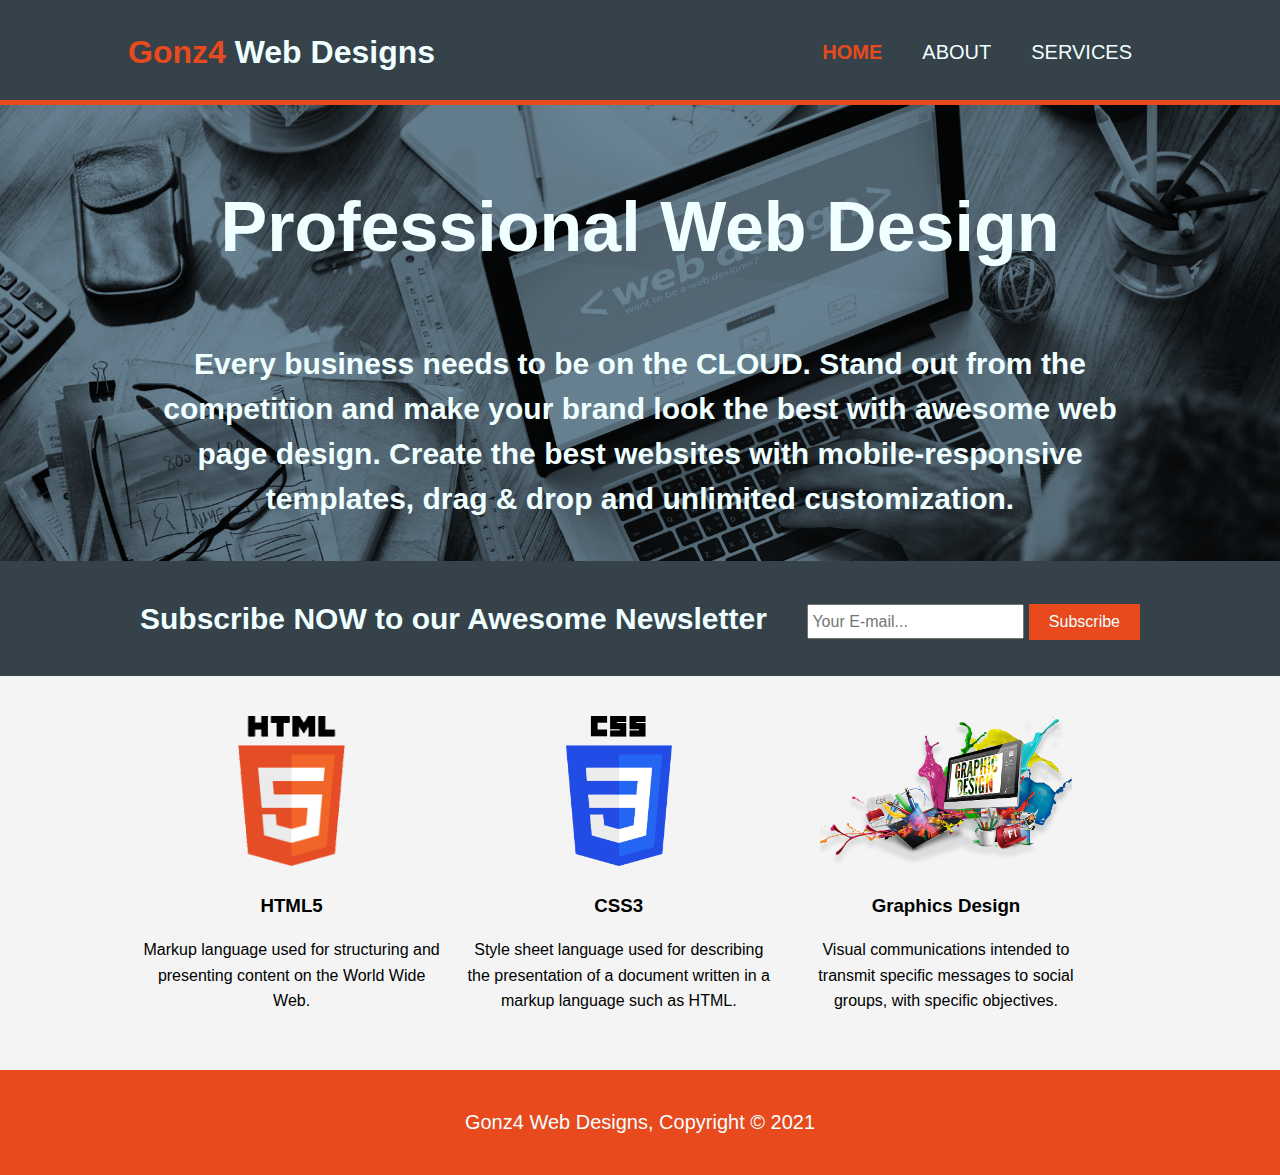
<file: index.html>
<!DOCTYPE html>
<html lang="en">

<head>
    <meta charset="UTF-8">
    <meta name="viewport" content="width=device-width">
    <meta name="description" content="Professional web design">
    <meta name="keywords" content="web design, Gonz4, professional web design">
    <meta name="author" content="Gonzalo Fuente">
    <title>Gonz4 Web Designs | Welcome</title>
    <link rel="stylesheet" href="./css/style.css">
</head>

<body>
    <header>
        <div class="container">
            <div id="branding">
                <h1><span class="highlight">Gonz4</span> Web Designs</h1>
            </div>
            <nav>
                <ul>
                    <li class="current"><a href="index.html">Home</a></li>
                    <li><a href="about.html">About</a></li>
                    <li><a href="services.html">Services</a></li>
                </ul>
            </nav>
        </div>
    </header>

    <section id="showcase">
        <div class="container">
            <h1>Professional Web Design</h1>
            <p>
                Every business needs to be on the CLOUD. Stand out from the competition and make your brand look the
                best with awesome web page design.
                Create the best websites with mobile-responsive templates, drag & drop and unlimited customization.
            </p>
        </div>
    </section>

    <section id="newsletter">
        <div class="container">
            <h1>Subscribe NOW to our Awesome Newsletter</h1>
            <form>
                <input type="email" placeholder="Your E-mail...">
                <button type="submit" class="button_1">Subscribe</button>
            </form>
        </div>
    </section>

    <section id="boxes">
        <div class="container">
            <div class="box">
                <img src="./images/html.png" alt="HTML5 logo">
                <h3>HTML5</h3>
                <p>
                    Markup language used for structuring and presenting content on the World Wide Web.
                </p>
            </div>
            <div class="box">
                <img src="./images/css.png" alt="CSS3 logo">
                <h3>CSS3</h3>
                <p>
                    Style sheet language used for describing the presentation of a document written in a markup language
                    such as HTML.
                </p>
            </div>
            <div class="box">
                <img src="./images/graph.png" alt="Graphics Design logo">
                <h3>Graphics Design</h3>
                <p>
                    Visual communications intended to transmit specific messages to social groups, with specific
                    objectives.
                </p>
            </div>
        </div>
    </section>

    <footer>
        <p>Gonz4 Web Designs, Copyright &copy; 2021</p>
    </footer>
</body>

</html>
</file>
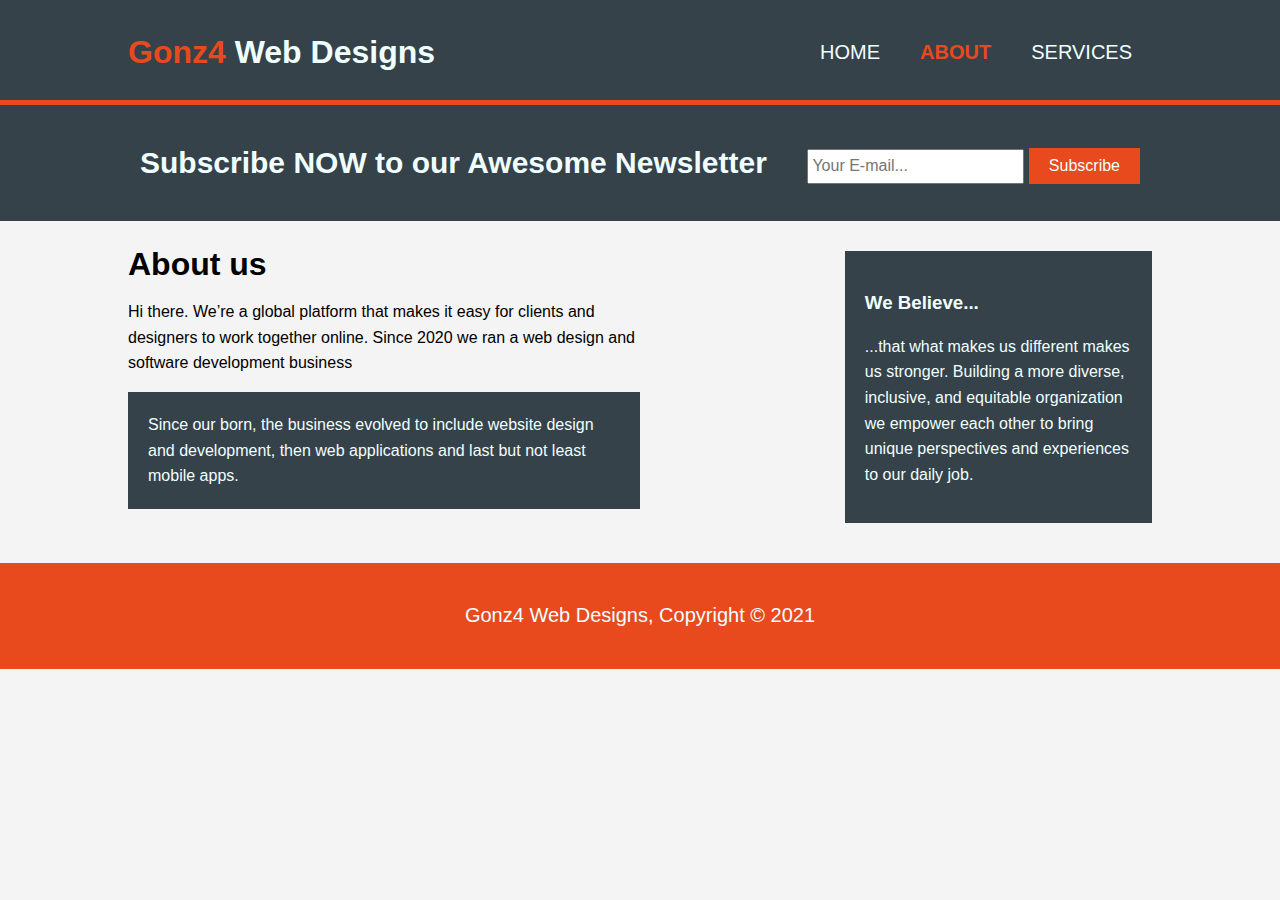
<file: about.html>
<!DOCTYPE html>
<html lang="en">

<head>
    <meta charset="UTF-8">
    <meta name="viewport" content="width=device-width">
    <meta name="description" content="Professional web design">
    <meta name="keywords" content="web design, Gonz4, professional web design">
    <meta name="author" content="Gonzalo Fuente">
    <title>Gonz4 Web Designs | About</title>
    <link rel="stylesheet" href="./css/style.css">
</head>

<body>
    <header>
        <div class="container">
            <div id="branding">
                <h1><span class="highlight">Gonz4</span> Web Designs</h1>
            </div>
            <nav>
                <ul>
                    <li><a href="index.html">Home</a></li>
                    <li class="current"><a href="about.html">About</a></li>
                    <li><a href="services.html">Services</a></li>
                </ul>
            </nav>
        </div>
    </header>

    <section id="newsletter">
        <div class="container">
            <h1>Subscribe NOW to our Awesome Newsletter</h1>
            <form>
                <input type="email" placeholder="Your E-mail...">
                <button type="submit" class="button_1">Subscribe</button>
            </form>
        </div>
    </section>

    <section id="main">
        <div class="container">
            <article id="main-col">
                <h1 class="page-title">About us</h1>
                <p>
                    Hi there. 
                    We’re a global platform that makes it easy for clients and designers to work together online.
                    Since 2020 we ran a web design and software development business
                </p>
                <p class="dark">
                    Since our born, the business evolved to include website design and development, then web applications and last but not least mobile apps.
                </p>
            </article>

            <aside id="sidebar">
                <div class="dark">
                    <h3>We Believe...</h3>
                    <p>
                        ...that what makes us different makes us stronger. Building a more diverse, inclusive, and equitable organization we empower each other to bring unique perspectives and experiences to our daily job.
                    </p>
                </div>
            </aside>
        </div>
    </section>

    <footer>
        <p>Gonz4 Web Designs, Copyright &copy; 2021</p>
    </footer>
</body>

</html>
</file>
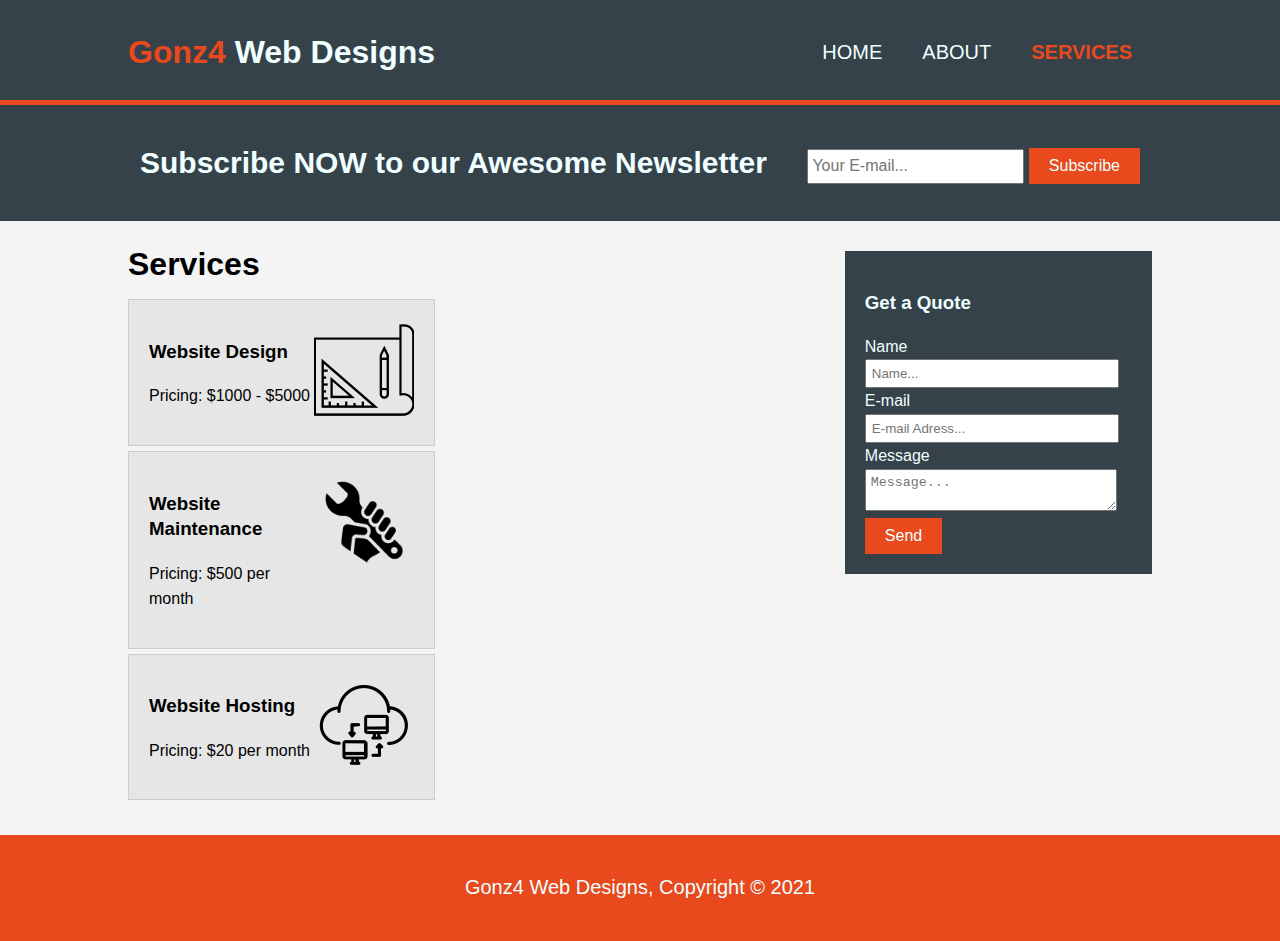
<file: services.html>
<!DOCTYPE html>
<html lang="en">

<head>
    <meta charset="UTF-8">
    <meta name="viewport" content="width=device-width">
    <meta name="description" content="Professional web design">
    <meta name="keywords" content="web design, Gonz4, professional web design">
    <meta name="author" content="Gonzalo Fuente">
    <title>Gonz4 Web Designs | Services</title>
    <link rel="stylesheet" href="./css/style.css">
</head>

<body>
    <header>
        <div class="container">
            <div id="branding">
                <h1><span class="highlight">Gonz4</span> Web Designs</h1>
            </div>
            <nav>
                <ul>
                    <li><a href="index.html">Home</a></li>
                    <li><a href="about.html">About</a></li>
                    <li class="current"><a href="services.html">Services</a></li>
                </ul>
            </nav>
        </div>
    </header>

    <section id="newsletter">
        <div class="container">
            <h1>Subscribe NOW to our Awesome Newsletter</h1>
            <form>
                <input type="email" placeholder="Your E-mail...">
                <button type="submit" class="button_1">Subscribe</button>
            </form>
        </div>
    </section>

    <section id="main">
        <div class="container">
            <article id="main-col">
                <h1 class="page-title">Services</h1>
                <ul id="services">
                    <li>
                        <img src="./images/design.png" alt="Design Logo">
                        <h3>Website Design</h3>
                        <p>Pricing: $1000 - $5000</p>
                    </li>
                    <li>
                        <img src="./images/maintenance.png" alt="Maintenance Logo">
                        <h3>Website Maintenance</h3>
                        <p>Pricing: $500 per month</p>
                    </li>
                    <li>
                        <img src="./images/hosting.png" alt="Hosting Logo">
                        <h3>Website Hosting</h3>
                        <p>Pricing: $20 per month</p>
                    </li>
                </ul>
            </article>

            <aside id="sidebar">
                <div class="dark">
                    <h3>Get a Quote</h3>
                    <form class="quote">
                        <div>
                            <label>Name</label><br>
                            <input type="text" placeholder="Name...">
                        </div>
                        <div>
                            <label>E-mail</label>
                            <input type="email" placeholder="E-mail Adress...">
                        </div>
                        <div>
                            <label>Message</label>
                            <textarea placeholder="Message..."></textarea>
                        </div>
                        <button class="button_1" type="submit">Send</button>
                    </form>
                </div>
            </aside>
        </div>
    </section>

    <footer>
        <p>Gonz4 Web Designs, Copyright &copy; 2021</p>
    </footer>
</body>

</html>
</file>
<file: css/style.css>
body {
  font-family: Impact, Haettenschweiler, "Arial Narrow Bold", sans-serif;
  font-size: 16px;
  line-height: 1.6em;
  padding: 0;
  margin: 0;
  background-color: #f4f4f4;
}

/* Global Styles */
.container {
  width: 80%;
  padding: 10px;
  margin: auto;
  overflow: hidden;
}

ul {
  margin: 0;
  padding: 0;
}

.button_1 {
  height: 36px;
  background-color: #e8491d;
  border: none;
  padding-left: 20px;
  padding-right: 20px;
  color: azure;
  font-size: 16px;
}

.dark {
  padding: 20px;
  background-color: #35424a;
  color: azure;
  margin: 10px 0;
}

/* Header */
header {
  background-color: #35424a;
  color: azure;
  padding-top: 30px;
  min-height: 70px;
  border-bottom: #e8491d solid 5px;
}

header a {
  color: azure;
  text-decoration: none;
  text-transform: uppercase;
  font-size: 20px;
}

header li {
  float: left;
  display: inline;
  padding: 0 20px;
}

header #branding {
  float: left;
}

header #branding h1 {
  padding: 0;
  margin: 0;
}

header nav {
  float: right;
}

header .highlight,
header .current a {
  color: #e8491d;
  font-weight: bold;
}

header a:hover {
  color: #ccc;
  font-weight: bold;
}

/* Showcase */
#showcase {
  min-height: 400px;
  background: url("../images/showcase.jpg") no-repeat;
  background-size: cover;
  color: azure;
  text-align: center;
}

#showcase h1 {
  margin-top: 100px;
  font-size: 70px;
  margin-bottom: 100px;
}

#showcase p {
  font-size: 30px;
  line-height: 1.5em;
  font-weight: bold;
}

/* Newsletter */
#newsletter {
  padding: 15px;
  color: azure;
  background-color: #35424a;
}

#newsletter h1 {
  float: left;
  font-size: 30px;
}

#newsletter form {
  float: right;
  margin-top: 18px;
  padding: 0;
}

#newsletter input[type="email"] {
  padding: 3px;
  height: 25px;
  /* width: 250px; */
  font-size: 16px;
}

/* Boxes */
#boxes {
  margin-top: 20px;
}

#boxes .box {
  float: left;
  text-align: center;
  width: 30%;
  padding: 10px;
}

#boxes .box img {
  height: 150px;
}

/* Main Column */
#main-col {
  float: left;
  width: 50%;
}

/* Sidebar */
#sidebar {
  float: right;
  width: 30%;
  margin-top: 10px;
}

#sidebar .quote input,
#sidebar .quote textarea {
  width: 90%;
  padding: 5px;
}

/* Services */
#services {
  width: 60%;
}

#services li {
  list-style: none;
  padding: 20px;
  border: #ccc solid 1px;
  margin-bottom: 5px;
  background-color: #e6e6e6;
}

#services li img {
  float: right;
  height: 100px;
}

/* Footer */
footer {
  padding: 20px;
  margin-top: 20px;
  font-size: 20px;
  color: azure;
  background-color: #e8491d;
  text-align: center;
}

/* Media Queries */
@media (max-width: 768px) {
  header {
    padding-top: 10px;
  }

  header #branding,
  header h1,
  header nav,
  header nav li,
  #newsletter h1,
  #newsletter form,
  #boxes .box,
  #main-col,
  #sidebar {
    float: none;
    padding: 10px 0;
    margin: 0 15px;
    text-align: center;
    width: 100%;
  }

  #showcase h1 {
    line-height: 1em;
    font-size: 50px;
    margin-top: 30px;
    margin-bottom: 30px;
  }

  #showcase p {
    font-size: 20px;
  }

  #services {
    width: 100%;
  }
}
</file>
